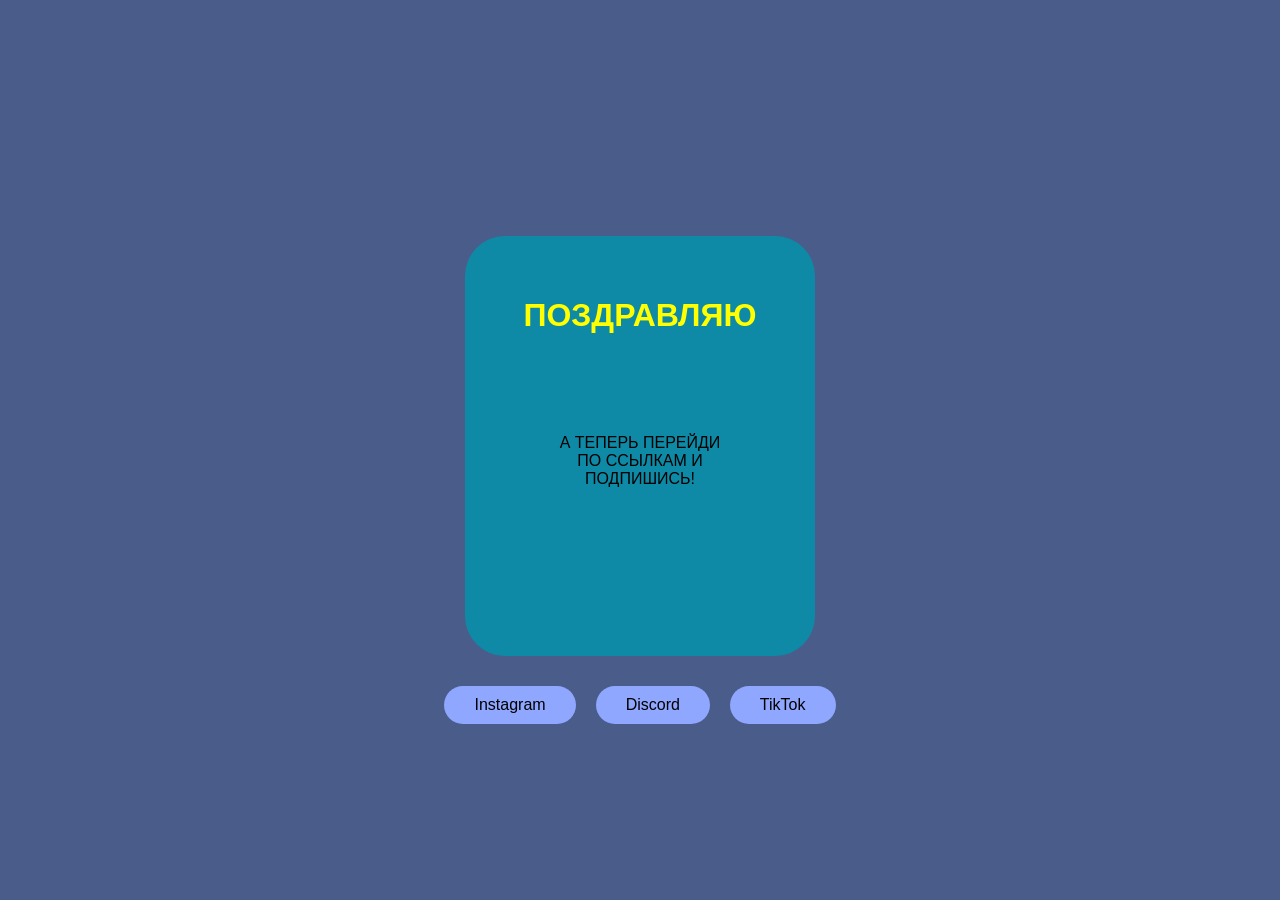
<file: congrulations.html>
<!DOCTYPE html>
<html lang="en">
<head>
    <meta charset="UTF-8">
    <meta name="viewport" content="width=device-width, initial-scale=1.0">
    <title>Document</title>
    <link rel="stylesheet" href="style.css">
</head>
<body>
    
    <div class="card1">
  <h1 class="h12">ПОЗДРАВЛЯЮ</h1>
  <p class="p12">
    А ТЕПЕРЬ ПЕРЕЙДИ <br>
    ПО ССЫЛКАМ И <br>
    ПОДПИШИСЬ!
  </p>
</div>

<div class="buttons1">
      <button onclick="answer('Instagram', 'question4')">Instagram</button>
      <button onclick="answer('Discord', 'question4')">Discord</button>
      <button onclick="answer('TikTok', 'question4')">TikTok</button>
</div> 

<script>
      const correctAnswers = {
  'question4': 'TikTOk',
};

function answer(value, question) {
  if (correctAnswers[question] === value) {
    alert('Правильно! 🌸');
  } else {
    alert('Неправильно 😅');
  }
}

function playMusic() {
  const audio = document.getElementById("audio");
  if (audio) {
    audio.play();
  }
}

function pauseMusic() {
  const audio = document.getElementById("audio");
  if (audio) {
    audio.pause();
  }
}
</script>
</body>
</html>
</file>
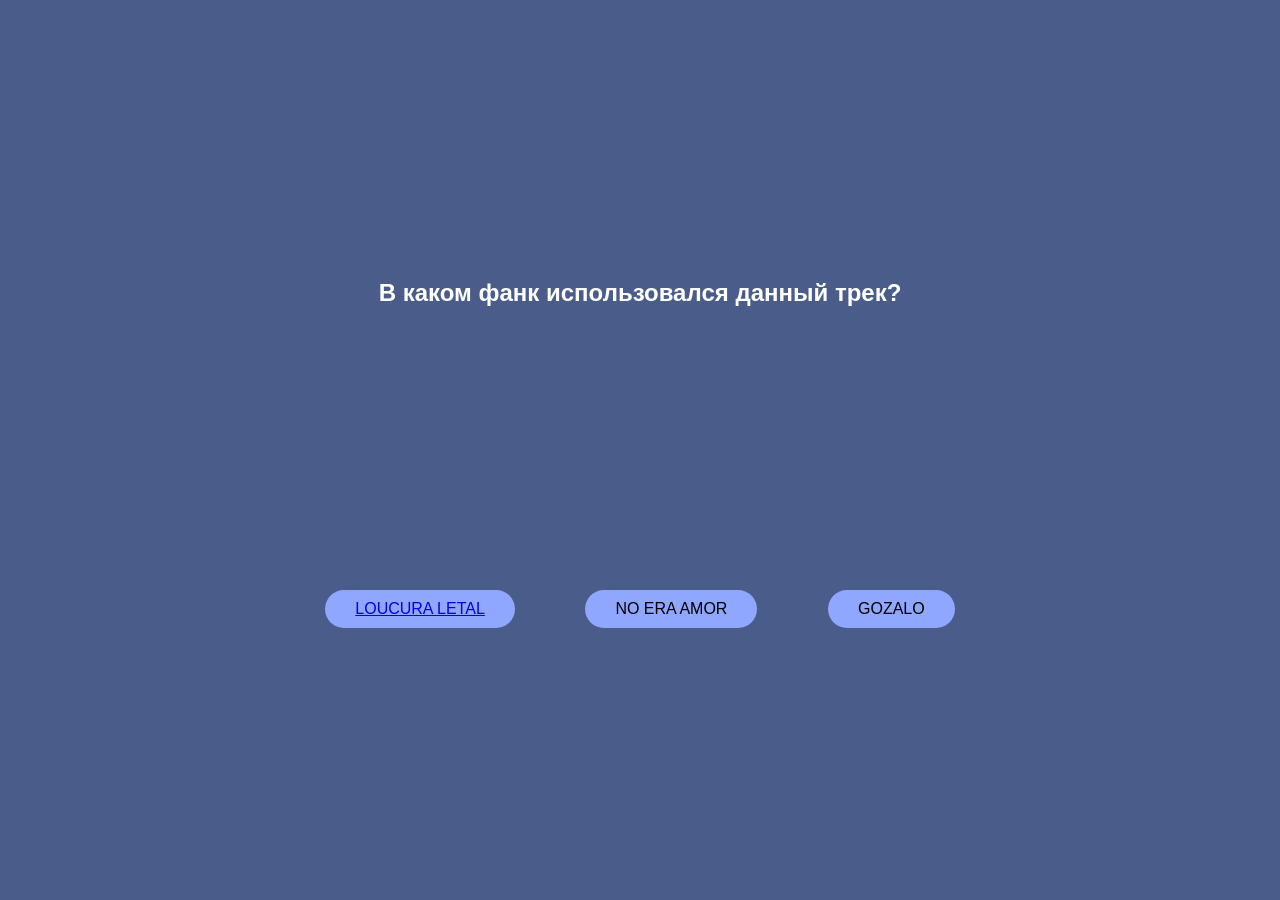
<file: home.html>
<!DOCTYPE html>
<html lang="en">
<head>
    <meta charset="UTF-8">
    <meta name="viewport" content="width=device-width, initial-scale=1.0">
    <title>Document</title>
    <link rel="stylesheet" href="style.css">
</head>
<body>

      <div class="card">
    <h2>В каком фанк использовался данный трек?</h2>

    <!-- МУЗЫКА УШУЛ ЖЕРГЕ КОШУЛАТ -->
    <div class="music-box">
      <iframe frameborder="0" allow="clipboard-write" style="border:none;width:614px;height:244px;" width="614" height="244" src="https://music.yandex.ru/iframe/album/38189502/track/142836528">Слушайте <a href="https://music.yandex.ru/album/38189502/track/142836528?utm_source=web&utm_medium=copy_link">LOUCURA LETAL</a> — <a href="https://music.yandex.ru/artist/4209597">NAKAMA</a> на Яндекс Музыке</iframe>
    </div>

    <div class="buttons">
    <button onclick="answer('LOUCURA LETAL', 'question2')"><a href="room.html">LOUCURA LETAL</a></button>
    <button onclick="answer('NO ERA AMOR', 'question2')">NO ERA AMOR</button>
    <button onclick="answer('GOZALO', 'question2')">GOZALO</button>
  </div>

    <p id="result"></p>
  </div>
    
  <script>
  const correctAnswers = {
  'question2': 'LOUCURA LETAL',
};

function answer(value, question) {
  if (correctAnswers[question] === value) {
    alert('Правильно! 🌸');
  } else {
    alert('Неправильно 😅');
  }
}

function playMusic() {
  const audio = document.getElementById("audio");
  if (audio) {
    audio.play();
  }
}

function pauseMusic() {
  const audio = document.getElementById("audio");
  if (audio) {
    audio.pause();
  }
}

</script>
</body>
</html>
</file>
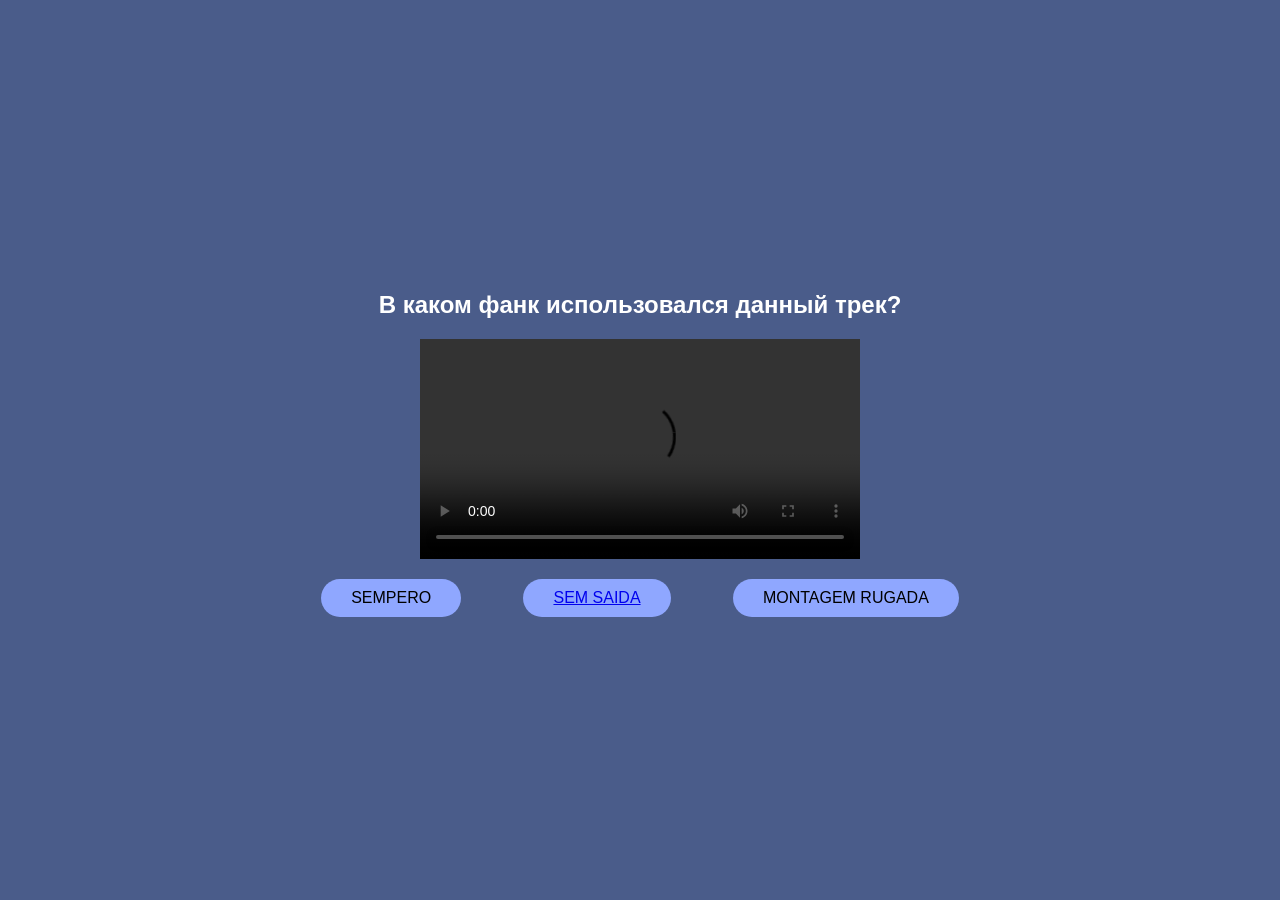
<file: room.html>
<!DOCTYPE html>
<html lang="en">
<head>
    <meta charset="UTF-8">
    <meta name="viewport" content="width=device-width, initial-scale=1.0">
    <title>Document</title>
    <link rel="stylesheet" href="style.css">
</head>
<body>

        <div class="card">
    <h2>В каком фанк использовался данный трек?</h2>

    <!-- ВИДЕО УШУЛ ЖЕРГЕ КОШУЛАТ -->
    <div class="video-box">
      <!-- iframe же ссылка өзүң коёсуң -->
      <div class="video-box">
  <video width="100%" height="100%" controls>
    <source src="Nakama, Mc Staff - SEM SAНDA.mp4" type="video/mp4">
    Браузер видео колдобойт
  </video>
</div>

    </div>

    <div class="buttons">
      <button onclick="answer('SEMPERO', 'question3')">SEMPERO</button>
      <button onclick="answer('SEM SAIDA', 'question3')"><a href="congrulations.html">SEM SAIDA</a></button>
      <button onclick="answer('MONTAGEM RUGADA', 'question3')">MONTAGEM RUGADA</button>
    </div>

    <p id="result"></p>
  </div>

  <script>
  const correctAnswers = {
  'question3': 'SEM SAIDA'
};

function answer(value, question) {
  if (correctAnswers[question] === value) {
    alert('Правильно! 🌸');
  } else {
    alert('Неправильно 😅');
  }
}

function playMusic() {
  const audio = document.getElementById("audio");
  if (audio) {
    audio.play();
  }
}

function pauseMusic() {
  const audio = document.getElementById("audio");
  if (audio) {
    audio.pause();
  }
}

</script>
    
</body>
</html>
</file>
<file: style.css>
body {
    margin: 0;
    background: #4a5c8a;
    display: flex;
    flex-direction: column;
    justify-content: center;
    align-items: center;
    height: 100vh;
    font-family: Arial, sans-serif;
  }

  .card {
    padding: 20px;
    border-radius: 20px;
    width: 700px;
    text-align: center;
    margin-top: 10px;
  }

  h1 {
    color: white;
    margin-bottom: 15px;
  }

  .image-box {
    background: white;
    border-radius: 10px;
    overflow: hidden;
  }

  .image-box img {
    width: 100%;
    display: block;
  }

  .buttons {
    margin-top: 15px;
    display: flex;
    justify-content: space-around;
  }

  button {
    background: #8fa7ff;
    border: none;
    border-radius: 20px;
    padding: 10px 30px;
    font-size: 16px;
    cursor: pointer;
  }

  button:hover {
    background: #6f89ff;
  }


h2 {
  color: white;
  margin-bottom: 20px;
}

.video-box {
  height: 220px;
  border-radius: 10px;
  margin: 20px 0;
  display: flex;
  align-items: center;
  justify-content: center;
  color: #aaa;
}


.card1 {
  width: 350px;
  height: 420px;
  background: #0f8aa6;
  margin: 60px auto 30px;
  border-radius: 40px;
  padding: 40px 20px;
  box-sizing: border-box;
}

.card h1 {
  color: white;
  font-size: 32px;
  margin-bottom: 40px;
  letter-spacing: 2px;
}

.card p {
  color: white;
  font-size: 22px;
  line-height: 1.6;
  font-weight: bold;
}

.buttons1 {
  display: flex;
  justify-content: center;
  gap: 20px;
}

.btn {
  background: #0f8aa6;
  color: #ffd800;
  padding: 10px 25px;
  border-radius: 25px;
  text-decoration: none;
  font-weight: bold;
  transition: 0.3s;
}

.btn:hover {
  background: #0c6f86;
}

.h12{
  text-align: center;
  color: yellow;
}

.p12{
  text-align: center;
  margin-top: 100px;
}
</file>
